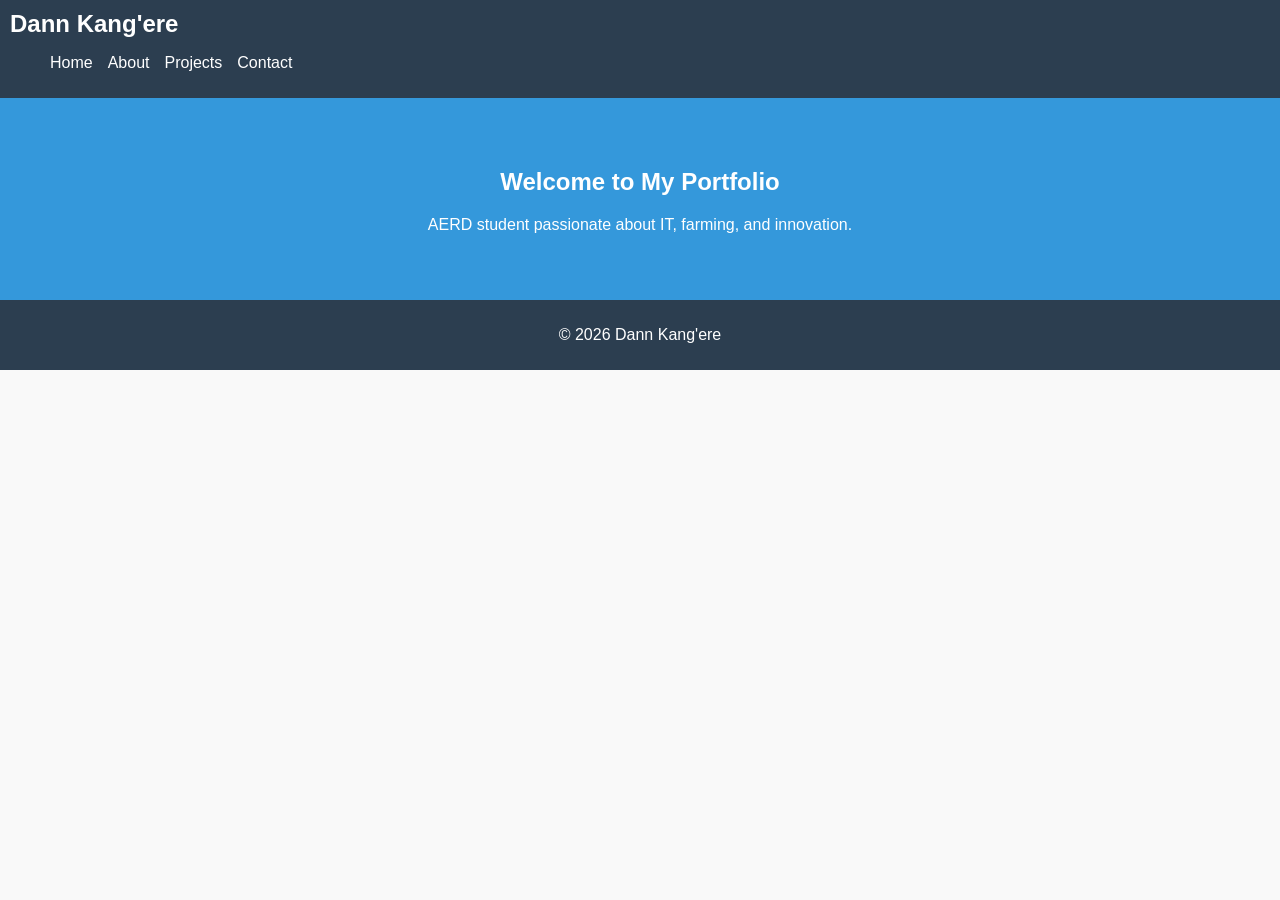
<file: index.html>
<!DOCTYPE html>
<html lang="en">
<head>
  <meta charset="UTF-8">
  <title>Dann Kang'ere | Portfolio</title>
  <link rel="stylesheet" href="style.css">
</head>
<body>
  <header>
    <nav>
      <h1>Dann Kang'ere</h1>
      <ul>
        <li><a href="index.html">Home</a></li>
        <li><a href="about.html">About</a></li>
        <li><a href="projects.html">Projects</a></li>
        <li><a href="contact.html">Contact</a></li>
      </ul>
    </nav>
  </header>

  <section class="hero">
    <h2>Welcome to My Portfolio</h2>
    <p>AERD student passionate about IT, farming, and innovation.</p>
  </section>

  <footer>
    <p>&copy; 2026 Dann Kang'ere</p>
  </footer>
</body>
</html>
</file>
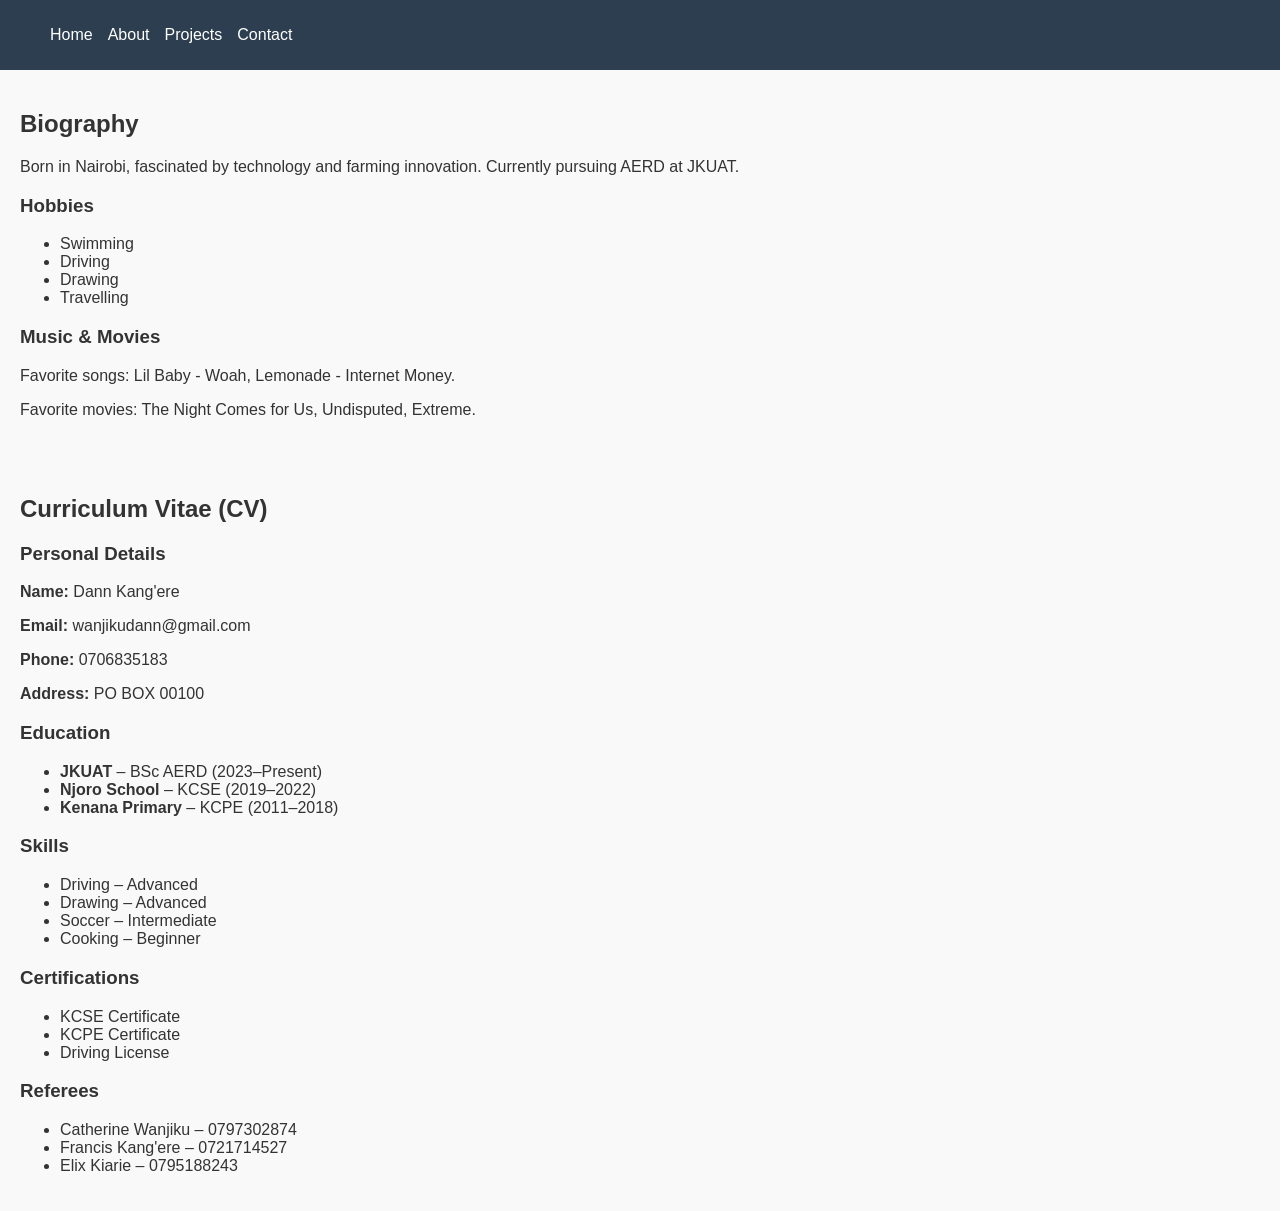
<file: about.html>
<!DOCTYPE html>
<html lang="en">
<head>
  <meta charset="UTF-8">
  <title>About | Dann Kang'ere</title>
  <link rel="stylesheet" href="style.css">
</head>
<body>
  <header>
    <nav>
      <ul>
        <li><a href="index.html">Home</a></li>
        <li><a href="about.html">About</a></li>
        <li><a href="projects.html">Projects</a></li>
        <li><a href="contact.html">Contact</a></li>
      </ul>
    </nav>
  </header>

  <section>
    <h2>Biography</h2>
    <p>Born in Nairobi, fascinated by technology and farming innovation. Currently pursuing AERD at JKUAT.</p>

    <h3>Hobbies</h3>
    <ul>
      <li>Swimming</li>
      <li>Driving</li>
      <li>Drawing</li>
      <li>Travelling</li>
    </ul>

    <h3>Music & Movies</h3>
    <p>Favorite songs: Lil Baby - Woah, Lemonade - Internet Money.</p>
    <p>Favorite movies: The Night Comes for Us, Undisputed, Extreme.</p>
  </section>

  <section>
    <h2>Curriculum Vitae (CV)</h2>
    <h3>Personal Details</h3>
    <p><strong>Name:</strong> Dann Kang'ere</p>
    <p><strong>Email:</strong> wanjikudann@gmail.com</p>
    <p><strong>Phone:</strong> 0706835183</p>
    <p><strong>Address:</strong> PO BOX 00100</p>

    <h3>Education</h3>
    <ul>
      <li><strong>JKUAT</strong> – BSc AERD (2023–Present)</li>
      <li><strong>Njoro School</strong> – KCSE (2019–2022)</li>
      <li><strong>Kenana Primary</strong> – KCPE (2011–2018)</li>
    </ul>

    <h3>Skills</h3>
    <ul>
      <li>Driving – Advanced</li>
      <li>Drawing – Advanced</li>
      <li>Soccer – Intermediate</li>
      <li>Cooking – Beginner</li>
    </ul>

    <h3>Certifications</h3>
    <ul>
      <li>KCSE Certificate</li>
      <li>KCPE Certificate</li>
      <li>Driving License</li>
    </ul>

    <h3>Referees</h3>
    <ul>
      <li>Catherine Wanjiku – 0797302874</li>
      <li>Francis Kang'ere – 0721714527</li>
      <li>Elix Kiarie – 0795188243</li>
    </ul>
  </section>
</body>
</html>
</file>
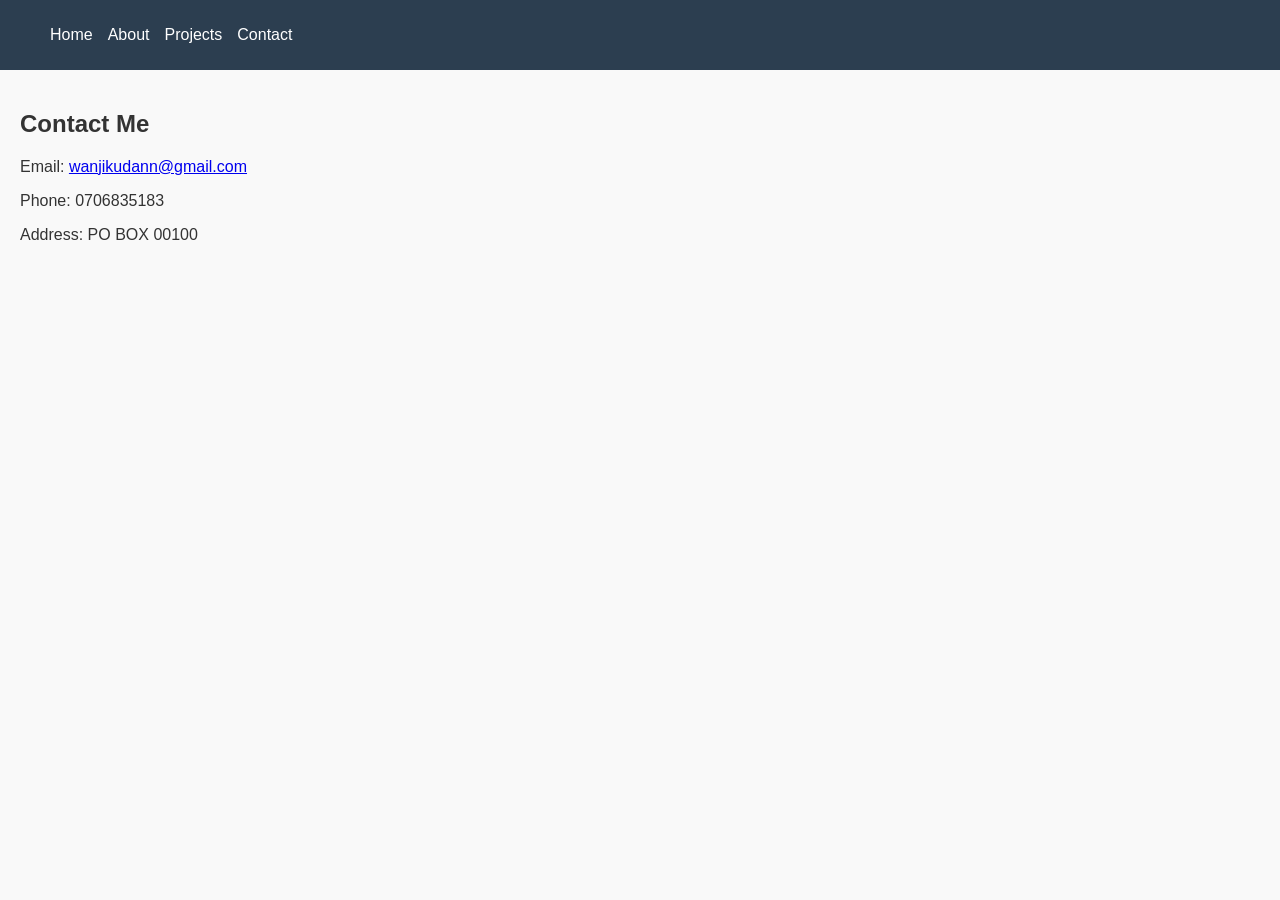
<file: contact.html>
<!DOCTYPE html>
<html lang="en">
<head>
  <meta charset="UTF-8">
  <title>Contact | Dann Kang'ere</title>
  <link rel="stylesheet" href="style.css">
</head>
<body>
  <header>
    <nav>
      <ul>
        <li><a href="index.html">Home</a></li>
        <li><a href="about.html">About</a></li>
        <li><a href="projects.html">Projects</a></li>
        <li><a href="contact.html">Contact</a></li>
      </ul>
    </nav>
  </header>

  <section>
    <h2>Contact Me</h2>
    <p>Email: <a href="mailto:wanjikudann@gmail.com">wanjikudann@gmail.com</a></p>
    <p>Phone: 0706835183</p>
    <p>Address: PO BOX 00100</p>
  </section>
</body>
</html>
</file>
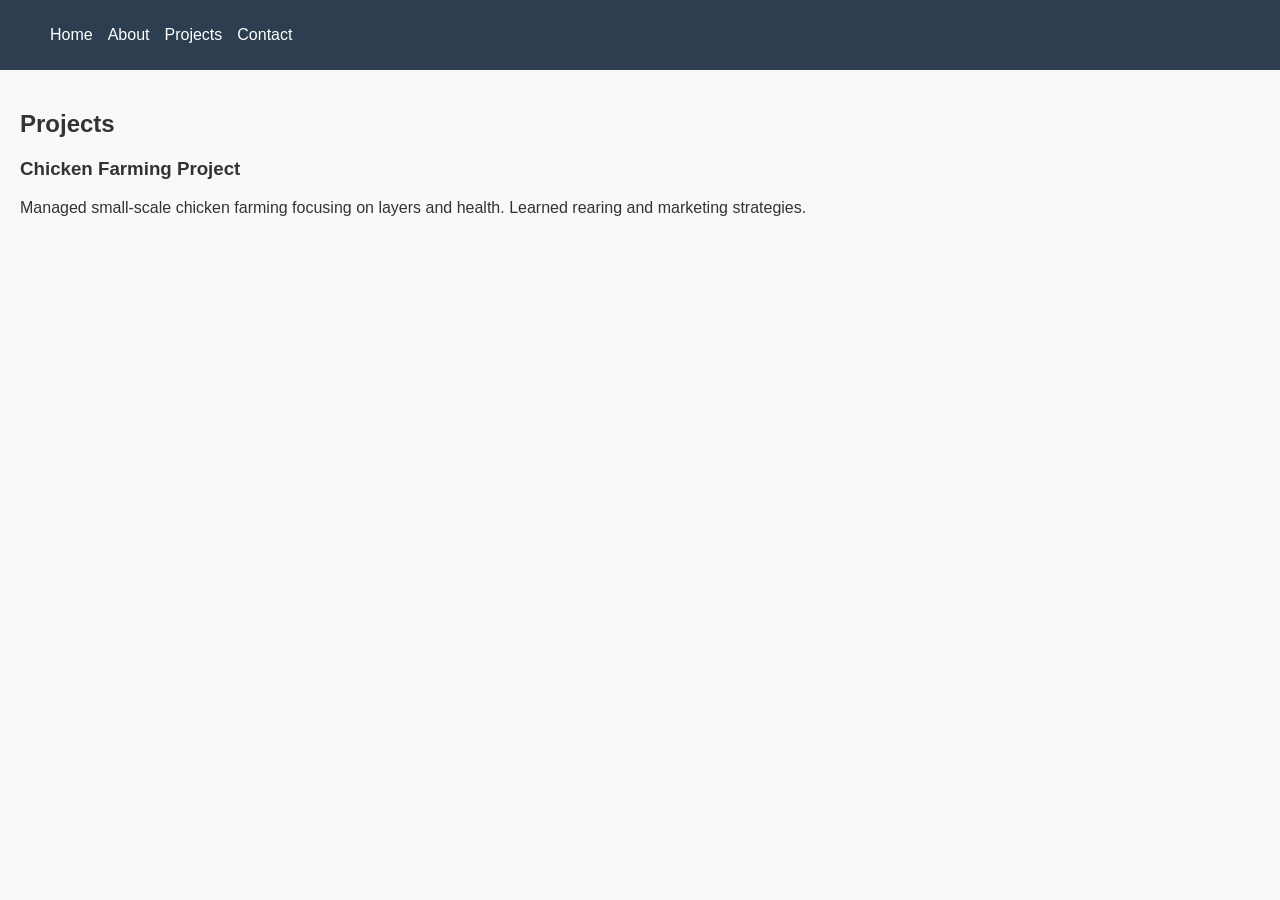
<file: projects.html>
<!DOCTYPE html>
<html lang="en">
<head>
  <meta charset="UTF-8">
  <title>Projects | Dann Kang'ere</title>
  <link rel="stylesheet" href="style.css">
</head>
<body>
  <header>
    <nav>
      <ul>
        <li><a href="index.html">Home</a></li>
        <li><a href="about.html">About</a></li>
        <li><a href="projects.html">Projects</a></li>
        <li><a href="contact.html">Contact</a></li>
      </ul>
    </nav>
  </header>

  <section>
    <h2>Projects</h2>
    <article>
      <h3>Chicken Farming Project</h3>
      <p>Managed small-scale chicken farming focusing on layers and health. Learned rearing and marketing strategies.</p>
    </article>
  </section>
</body>
</html>
</file>
<file: style.css>
body {
  font-family: Arial, sans-serif;
  margin: 0;
  background: #f9f9f9;
  color: #333;
}

header {
  background: #2c3e50;
  padding: 10px;
}

header h1 {
  color: #fff;
  margin: 0;
}

nav ul {
  list-style: none;
  display: flex;
  gap: 15px;
}

nav ul li a {
  color: #fff;
  text-decoration: none;
}

.hero {
  text-align: center;
  padding: 50px;
  background: #3498db;
  color: white;
}

section {
  padding: 20px;
}

footer {
  text-align: center;
  padding: 10px;
  background: #2c3e50;
  color: white;
}
</file>
